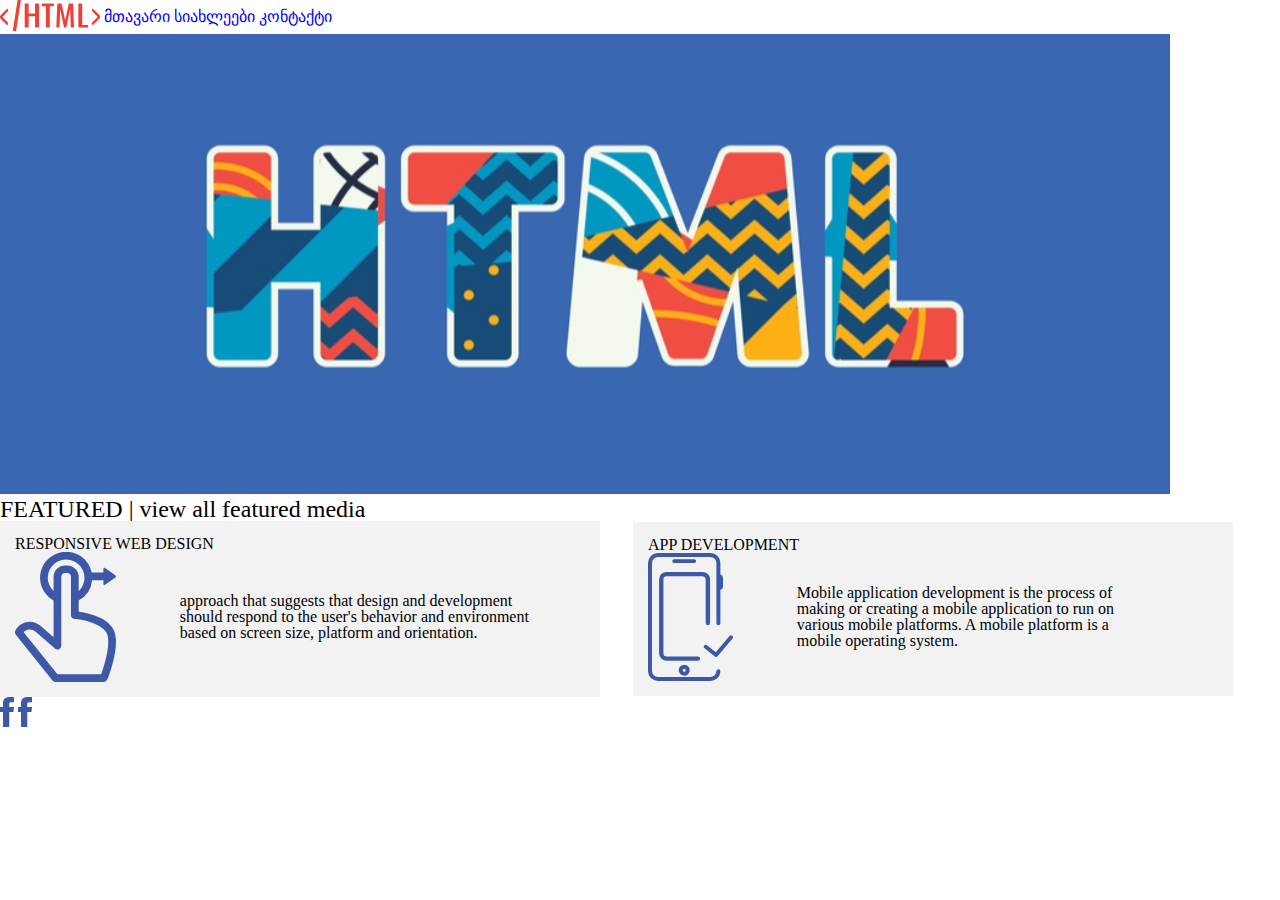
<file: index.html>
<!DOCTYPE html>
<html lang="en">

<head>
    <meta charset="UTF-8">
    <meta http-equiv="X-UA-Compatible" content="IE=edge">
    <meta name="viewport" content="width=device-width, initial-scale=1.0">
    <title>კომშოპი</title>
    <link rel="stylesheet" type="text/css" href="css/reset.css">
    <link rel="stylesheet" type="text/css" href="css/style.css">
</head>

<body>
    <header>
        <a class="logo" href="index.html">
            <img src="img/Group 7.svg" alt="logo">
        </a>
        <nav class="navigation">
            <ul>
                <!--li გაიხსნა  -->
                <li class="nav-li">
                    <a href="index.html">მთავარი</a>
                </li>
                <!-- li დაიხურა -->
                <li class="nav-li">
                    <a href="news.html">სიახლეები</a>
                </li>
                <li class="nav-li">
                    <a href="contact.html">კონტაქტი</a>
                </li>
            </ul>
        </nav>
    </header>

    <section>
        <img src="img/Banner-image.jpg" alt="Banner-image">
    </section>

    <section>
        <h2 class="section-title">FEATURED | view all featured media</h2>
        <div class="left-block">
            <h3>RESPONSIVE WEB DESIGN</h3>
            <img class="block-image" src="img/Group 10.svg" alt="finger">
            <p class="block-p">approach that suggests that design and development should
                respond to the user's behavior and environment
                based on screen size, platform and orientation.
            </p>
        </div>
        <div class="right-block">
            <h3>APP DEVELOPMENT</h3>
            <img class="block-image" src="img/Path 28.svg" alt="patch">
            <p class="block-p">Mobile application development is the process of
                making or creating a mobile
                application to run on various mobile platforms.
                A mobile platform is a mobile operating system.
            </p>
        </div>
    </section>


    <footer>
        <img src="img/fb.svg" alt="fb-icon">
        <img src="img/fb.svg" alt="fb-icon">
    </footer>


</body>

</html>
</file>
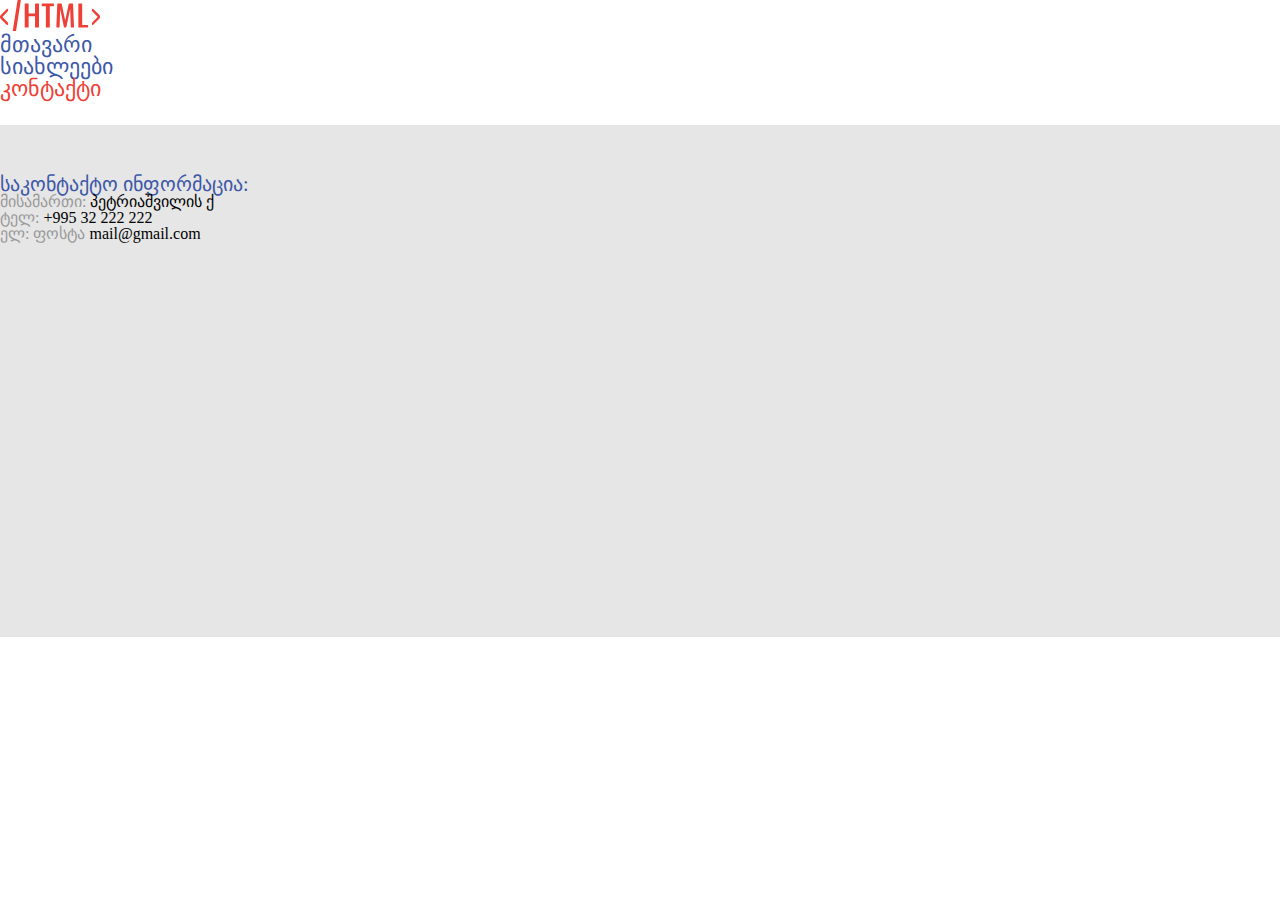
<file: contact.html>
<!DOCTYPE html>
<html lang="en">

<head>
    <meta charset="UTF-8">
    <meta http-equiv="X-UA-Compatible" content="IE=edge">
    <meta name="viewport" content="width=device-width, initial-scale=1.0">
    <title>Document</title>
    <link rel="stylesheet" type="text/css" href="css/reset.css">
    <link rel="stylesheet" type="text/css" href="css/style.css">
</head>

<body>
    <!-- დაიწყო Header -->
    <header>
        <a href="index.html">
            <img src="img/Group 7.svg" alt="logo">
        </a>

        <nav>
            <ul>
                <li>
                    <a class="nav-a" href="index.html">მთავარი</a>

                </li>
                <li>
                    <a class="nav-a" href="news.html">სიახლეები</a>

                </li>
                <li>
                    <a class="nav-a active" href="contact.html">კონტაქტი</a>

                </li>
            </ul>
        </nav>
    </header>
    <!-- დამთავრდა Header -->
    <section class="section-bg-contact">
        <div class="container">
        </div>

        <div class="left-contact-contact">
            <h3 class="contant-title">საკონტაქტო ინფორმაცია:
            </h3>
            <ul class="contact-ul">
                <li>
                    <span class="number">მისამართი:</span>
                    <a class="a-contact"
                        href="https://www.google.ge/maps?q=%E1%83%9E%E1%83%94%E1%83%A2%E1%83%A0%E1%83%98%E1%83%90%E1%83%A8%E1%83%95%E1%83%98%E1%83%9A%E1%83%98%E1%83%A1+%E1%83%A5%E1%83%A3%E1%83%A9%E1%83%90&sxsrf=ALeKk0281-j5V_Qm2-iUBR_rUv7Iruq4LQ:1618242793033&iflsig=AINFCbYAAAAAYHR6-fAqC9ps1rtVqoJAgOrWXEe2S4Y2&gs_lcp=Cgdnd3Mtd2l6EAMyAggmMgYIABAWEB4yBggAEBYQHjIGCAAQFhAeMgIIJlCDBFiDBGD8D2gAcAB4AIABmAGIAZgBkgEDMC4xmAEAoAECoAEBqgEHZ3dzLXdpeg&uact=5&um=1&ie=UTF-8&sa=X&ved=2ahUKEwi82qyYiPnvAhXDAewKHZfIA4wQ_AUoAXoECAEQAw"
                        target="_blank">პეტრიაშვილის
                        ქ
                    </a>
                </li>
                <li>
                    <span class="number">ტელ:</span>
                    <a class="a-contact" href="tel:+995 32 222 222">+995 32 222 222
                    </a>
                </li>
                <li>
                    <span class="number">ელ: ფოსტა</span>
                    <a class="a-contact" href="mailto:mail@gmail.com">mail@gmail.com
                    </a>
                </li>
            </ul>
        </div>

        <div class="right-block-contact">
            <iframe class="map"
                src="https://www.google.com/maps/embed?pb=!1m18!1m12!1m3!1d2977.7259979968276!2d44.755044015436354!3d41.72643107923451!2m3!1f0!2f0!3f0!3m2!1i1024!2i768!4f13.1!3m3!1m2!1s0x4044731e4a693011%3A0x18fc93af0b29c289!2z4YOY4YOh4YOYLeGDnuGDkOGDoOGDmA!5e0!3m2!1ska!2sge!4v1618335748423!5m2!1ska!2sge"
                width="600" height="450" style="border:0;" allowfullscreen="" loading="lazy"></iframe>
        </div>
        </div>
    </section>
</body>

</html>
</file>
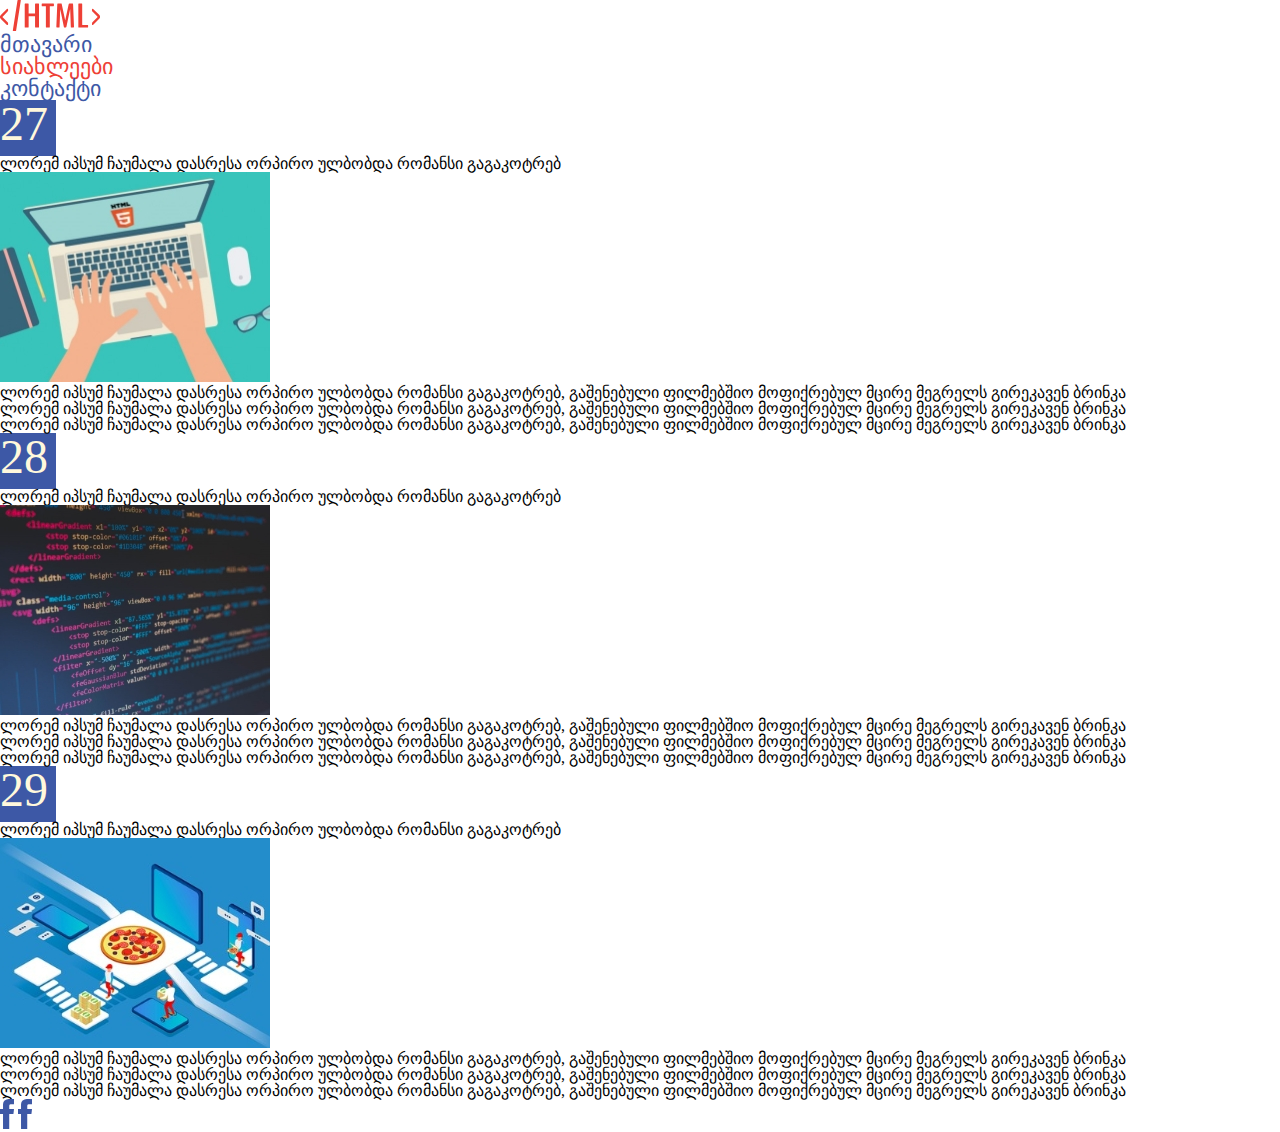
<file: news.html>
<!DOCTYPE html>
<html lang="en">

<head>
    <meta charset="UTF-8">
    <meta http-equiv="X-UA-Compatible" content="IE=edge">
    <meta name="viewport" content="width=device-width, initial-scale=1.0">
    <title>News</title>
    <link rel="stylesheet" type="text/css" href="css/reset.css">
    <link rel="stylesheet" type="text/css" href="css/style.css">
</head>

<body>
    <!-- დაიწყო Header -->
    <header>
        <a href="index.html">
            <img src="img/Group 7.svg" alt="logo">
        </a>

        <nav>
            <ul>
                <li>
                    <a class="nav-a" href="index.html">მთავარი</a>
                </li>

                <li>
                    <a class="nav-a active" href="news.html">სიახლეები</a>
                </li>

                <li>
                    <a class="nav-a" href="contact.html">კონტაქტი</a>
                </li>
            </ul>
        </nav>
    </header>
    <!-- დამთავრდა Header -->
    <article>
        <div class="date-bg">27</div>
        <h3>ლორემ იპსუმ ჩაუმალა დასრესა ორპირო ულბობდა რომანსი გაგაკოტრებ</h3>
        <img src="img/Image-1.jpg" alt="article-image">
        <div>
            <p>ლორემ იპსუმ ჩაუმალა დასრესა ორპირო ულბობდა რომანსი გაგაკოტრებ, გაშენებული ფილმებშიო მოფიქრებულ მცირე
                მეგრელს გირეკავენ ბრინკა
            </p>
            <p>ლორემ იპსუმ ჩაუმალა დასრესა ორპირო ულბობდა რომანსი გაგაკოტრებ, გაშენებული ფილმებშიო მოფიქრებულ მცირე
                მეგრელს გირეკავენ ბრინკა
            </p>
            <p>ლორემ იპსუმ ჩაუმალა დასრესა ორპირო ულბობდა რომანსი გაგაკოტრებ, გაშენებული ფილმებშიო მოფიქრებულ მცირე
                მეგრელს გირეკავენ ბრინკა
            </p>
        </div>
    </article>

    <article>
        <div class="date-bg">28</div>
        <h3>ლორემ იპსუმ ჩაუმალა დასრესა ორპირო ულბობდა რომანსი გაგაკოტრებ</h3>
        <img src="img/Image2.jpg" alt="article-image">
        <div>
            <p>ლორემ იპსუმ ჩაუმალა დასრესა ორპირო ულბობდა რომანსი გაგაკოტრებ, გაშენებული ფილმებშიო მოფიქრებულ მცირე
                მეგრელს გირეკავენ ბრინკა
            </p>

            <p>ლორემ იპსუმ ჩაუმალა დასრესა ორპირო ულბობდა რომანსი გაგაკოტრებ, გაშენებული ფილმებშიო მოფიქრებულ მცირე
                მეგრელს გირეკავენ ბრინკა
            </p>

            <p>ლორემ იპსუმ ჩაუმალა დასრესა ორპირო ულბობდა რომანსი გაგაკოტრებ, გაშენებული ფილმებშიო მოფიქრებულ მცირე
                მეგრელს გირეკავენ ბრინკა
            </p>

        </div>
    </article>
    <div class="date-bg">29</div>
    <h3>ლორემ იპსუმ ჩაუმალა დასრესა ორპირო ულბობდა რომანსი გაგაკოტრებ</h3>
    <img src="img/Image3.jpg" alt="article-image">
    <div>
        <p>ლორემ იპსუმ ჩაუმალა დასრესა ორპირო ულბობდა რომანსი გაგაკოტრებ, გაშენებული ფილმებშიო მოფიქრებულ მცირე
            მეგრელს გირეკავენ ბრინკა
        </p>

        <p>ლორემ იპსუმ ჩაუმალა დასრესა ორპირო ულბობდა რომანსი გაგაკოტრებ, გაშენებული ფილმებშიო მოფიქრებულ მცირე
            მეგრელს გირეკავენ ბრინკა
        </p>

        <p>ლორემ იპსუმ ჩაუმალა დასრესა ორპირო ულბობდა რომანსი გაგაკოტრებ, გაშენებული ფილმებშიო მოფიქრებულ მცირე
            მეგრელს გირეკავენ ბრინკა
        </p>
    </div>
    </article>


    <footer>
        <img src="img/fb.svg" alt="fb-icon">
        <img src="img/fb.svg" alt="fb-icon">
    </footer>
</body>

</html>
</file>
<file: css/style.css>
.date-bg {
    background-color: #3D58A6;
    color: cornsilk;
    width: 56px;
    height: 56px;
    font-size: 48px;
}

.nav-a {
    font-size: 22px;
    color: #3D58A6;
}

.active {
    color: #EE4036;
}

.number {
    font-size: 16px;
    color: #999999;
}

.contant-title {
    color: #3D58A6;
    font-size: 20px;
 
}

.a-contact {
    font-size: 16px;
    color: black;
}


.text {
    border-width: 2px;
    border-style: dashed;
    border-color: darkblue;
}



.logo {
    display: inline-block;
    vertical-align: middle;
}

.navigation {
    display: inline-block;
    vertical-align: middle;
}   


.nav-li {
    display: inline-block;
    vertical-align: middle;
}

.section-title {
    font-size: 24px;
    font: #000000;
}

.left-block,
.right-block {
    background-color: #F2F2F2;
    width: 570px;
    display: inline-block;
    padding: 15px;
}

.left-block {
    margin-right: 29px;
}

.block-image {
        display: inline-block;
        vertical-align: middle;
        
}

.block-p {
    display: inline-block;
    width: 355px;
    margin-left: 60px;
    vertical-align: middle;
}

.map {
    width: 874px;
    height: 460px;  
}

.left-contact-contact,
.right-block-contact {
    display: inline-block;
    vertical-align: top;
}

.left-contact-contact {
    margin-right: 55px;
}

.section-bg-contact {
    background-color: #E6E6E6;
    padding-top: 49px;
     margin-top: 25px;
}

.container {
    width: 1179px;
    /* margin-left: auto;
    margin-right: auto; */
    margin: 0 auto;
}
</file>
